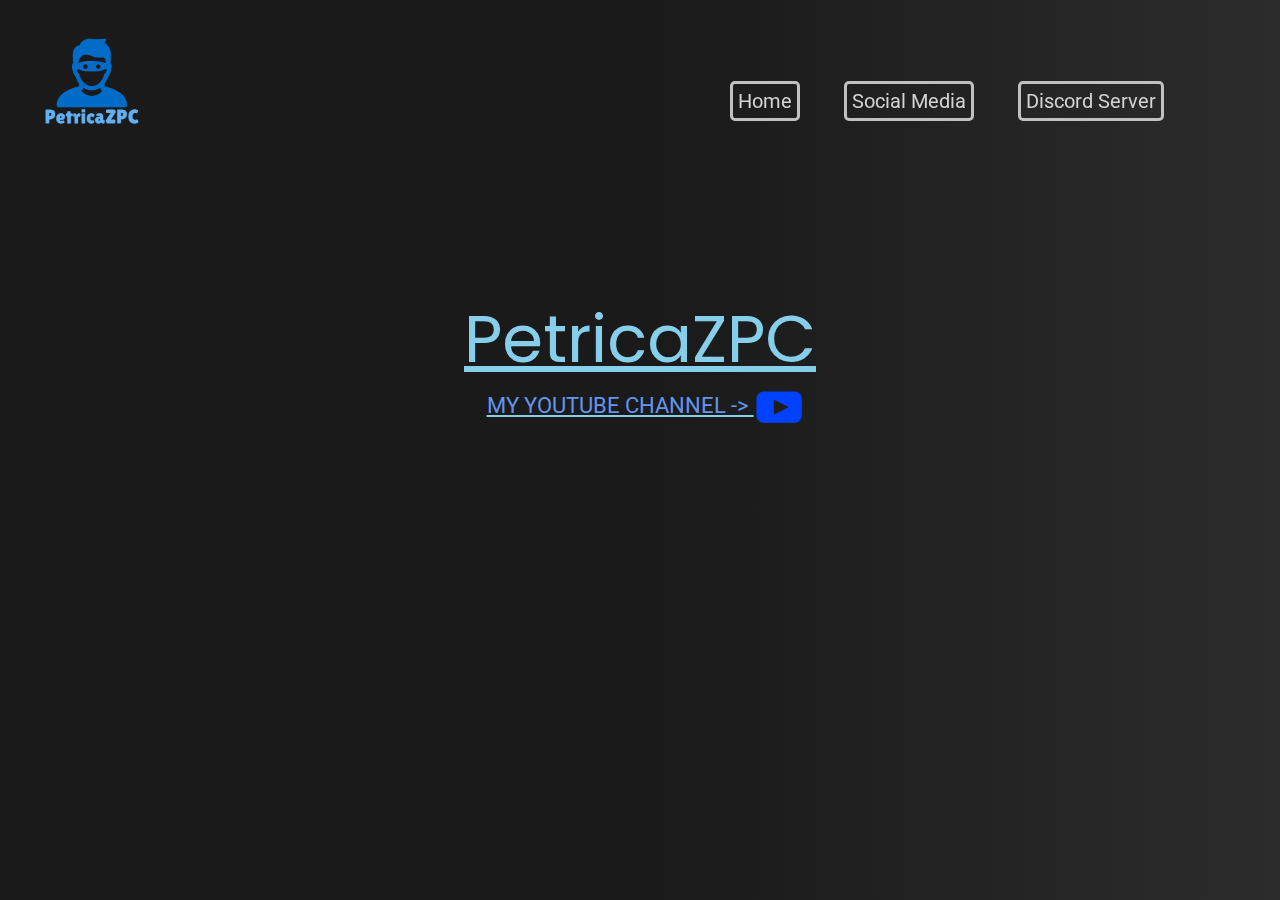
<file: index.html>
<!DOCTYPE html>
<html lang="en">
<head>
    <meta charset="UTF-8">
    <meta http-equiv="X-UA-Compatible" content="IE=edge">
    <meta name="viewport" content="width=device-width, initial-scale=1.0">
    <link rel="stylesheet" href="style.css">
    <link rel="preconnect" href="https://fonts.googleapis.com">
<link rel="preconnect" href="https://fonts.gstatic.com" crossorigin>
<link href="https://fonts.googleapis.com/css2?family=Roboto:wght@500&display=swap" rel="stylesheet">
<link rel="preconnect" href="https://fonts.googleapis.com">
<link rel="preconnect" href="https://fonts.gstatic.com" crossorigin>
<link href="https://fonts.googleapis.com/css2?family=Poppins:wght@500&display=swap" rel="stylesheet">

    <title>PetricaZPC</title>
</head>
<body>
    <div class="total">
        <div class="navbar">
            <img src="logo.png" class="logo">
            <ul id="menuList">
                <li><a href="index.html" class="hvr-bounce-out">Home</a></li>
                <li><a href="socialmedia.html" class="hvr-bounce-out">Social Media
                </a></li>
                <li><a href="discordserver.html" class="hvr-bounce-out">Discord Server</a></li>
            </ul>
            <img src="menuicon.png" class="menu-icon" onclick="togglemenu()">
        </div>
        <div class="centertext">PetricaZPC
        <div class="ytb">MY YOUTUBE CHANNEL -> <a href="https://www.youtube.com/channel/UCb606_DIIQSjeI9XeRb2E6Q" target="blank"><img src="ytb.png" class="hvr-buzz-out"></a></div>
    </div>
  </div>
    <script>
        var menuList = document.getElementById("menuList");
        menuList.style.maxHeight  = "0px"
        function togglemenu(){
            if(menuList.style.maxHeight == "0px")

            {
                menuList.style.maxHeight  = "130px"
            }
            else{
                menuList.style.maxHeight  = "0px"
            }
        }



    </script>

</body>
</html>
</file>
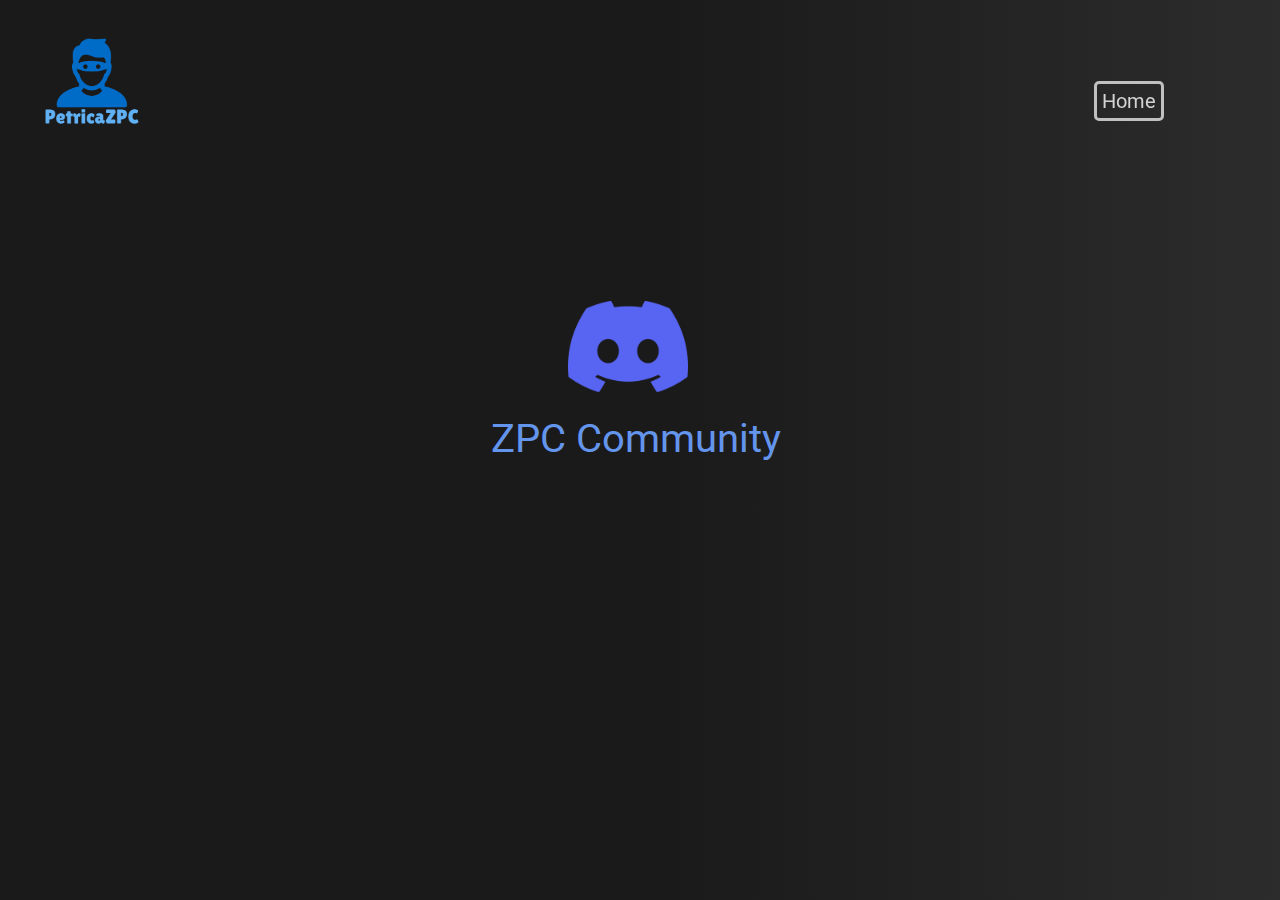
<file: discordserver.html>
<!DOCTYPE html>
<html lang="en">
<head>
    <meta charset="UTF-8">
    <meta http-equiv="X-UA-Compatible" content="IE=edge">
    <meta name="viewport" content="width=device-width, initial-scale=1.0">
    <link rel="stylesheet" href="stylediscord.css">
    <link rel="preconnect" href="https://fonts.googleapis.com">
<link rel="preconnect" href="https://fonts.gstatic.com" crossorigin>
<link href="https://fonts.googleapis.com/css2?family=Roboto:wght@500&display=swap" rel="stylesheet">
<link rel="preconnect" href="https://fonts.googleapis.com">
<link rel="preconnect" href="https://fonts.gstatic.com" crossorigin>
<link href="https://fonts.googleapis.com/css2?family=Poppins:wght@500&display=swap" rel="stylesheet">

    <title>PetricaZPC</title>
</head>
<body>
    <div class="total">
        <div class="navbar">
            <img src="logo.png" class="logo">
            <ul id="menuList">
                <li><a href="index.html" class="hvr-bounce-out">Home</a></li>
            </ul>
            <img src="menuicon.png" class="menu-icon" onclick="togglemenu()">
        </div>
        <div class="centertext"><a href="https://discord.gg/zDsnYFNdjC" target="blank" class="hvr-buzz-out"><img src="discord.png" class="discord"></a>
        <div class="ytb">ZPC Community</div>
    </div>
  </div>
    <script>
        var menuList = document.getElementById("menuList");
        menuList.style.maxHeight  = "0px"
        function togglemenu(){
            if(menuList.style.maxHeight == "0px")

            {
                menuList.style.maxHeight  = "130px"
            }
            else{
                menuList.style.maxHeight  = "0px"
            }
        }



    </script>

</body>
</html>
</file>
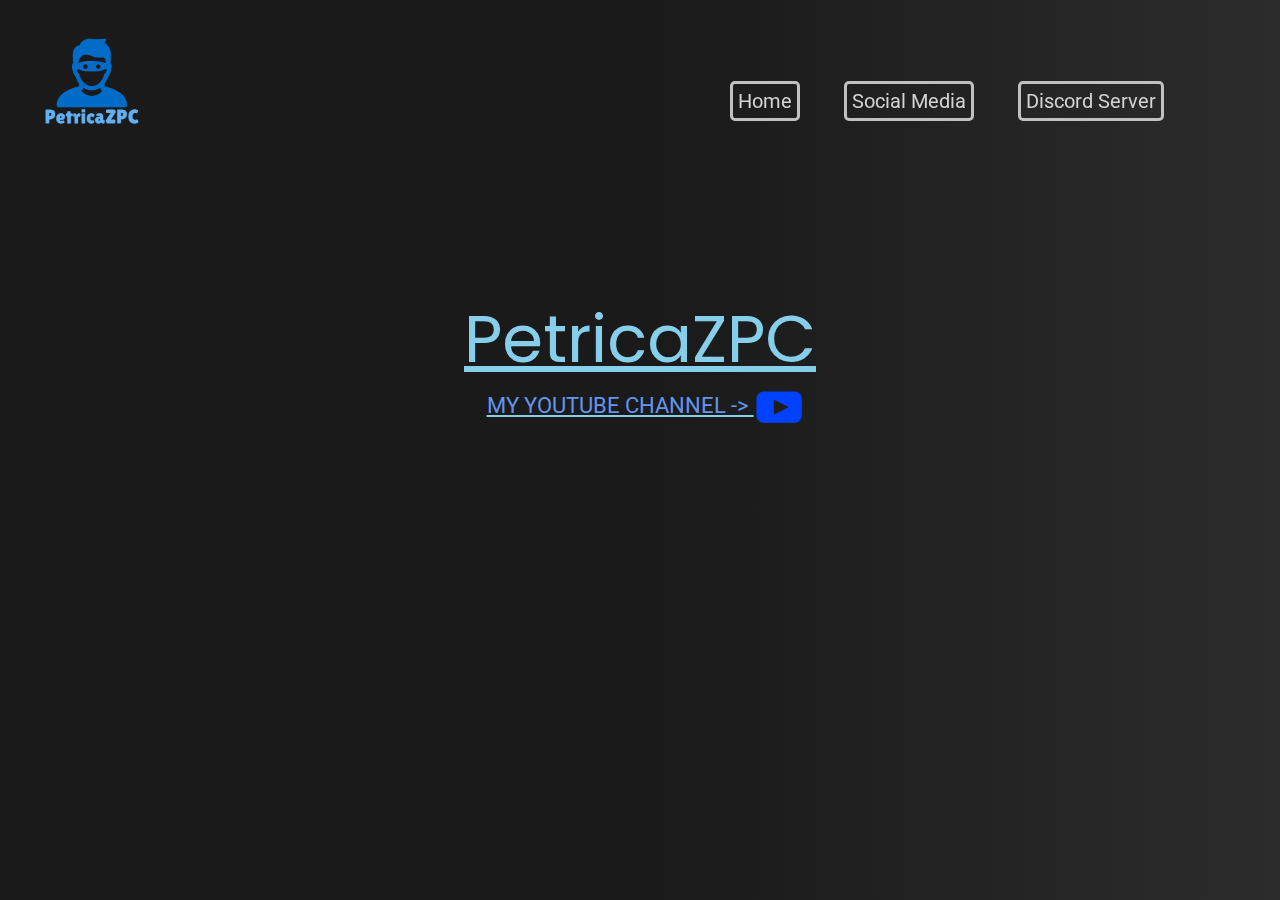
<file: home.html>
<!DOCTYPE html>
<html lang="en">
<head>
    <meta charset="UTF-8">
    <meta http-equiv="X-UA-Compatible" content="IE=edge">
    <meta name="viewport" content="width=device-width, initial-scale=1.0">
    <link rel="stylesheet" href="style.css">
    <link rel="preconnect" href="https://fonts.googleapis.com">
<link rel="preconnect" href="https://fonts.gstatic.com" crossorigin>
<link href="https://fonts.googleapis.com/css2?family=Roboto:wght@500&display=swap" rel="stylesheet">
<link rel="preconnect" href="https://fonts.googleapis.com">
<link rel="preconnect" href="https://fonts.gstatic.com" crossorigin>
<link href="https://fonts.googleapis.com/css2?family=Poppins:wght@500&display=swap" rel="stylesheet">

    <title>Repsonsive website</title>
</head>
<body>
    <div class="total">
        <div class="navbar">
            <img src="logo.png" class="logo">
            <ul id="menuList">
                <li><a href="home.html" class="hvr-bounce-out">Home</a></li>
                <li><a href="socialmedia.html" class="hvr-bounce-out">Social Media
                </a></li>
                <li><a href="discordserver.html" class="hvr-bounce-out">Discord Server</a></li>
            </ul>
            <img src="menuicon.png" class="menu-icon" onclick="togglemenu()">
        </div>
        <div class="centertext">PetricaZPC
        <div class="ytb">MY YOUTUBE CHANNEL -> <a href="https://www.youtube.com/channel/UCb606_DIIQSjeI9XeRb2E6Q" target="blank"><img src="ytb.png" class="hvr-buzz-out"></a></div>
    </div>
  </div>
    <script>
        var menuList = document.getElementById("menuList");
        menuList.style.maxHeight  = "0px"
        function togglemenu(){
            if(menuList.style.maxHeight == "0px")

            {
                menuList.style.maxHeight  = "130px"
            }
            else{
                menuList.style.maxHeight  = "0px"
            }
        }



    </script>

</body>
</html>
</file>
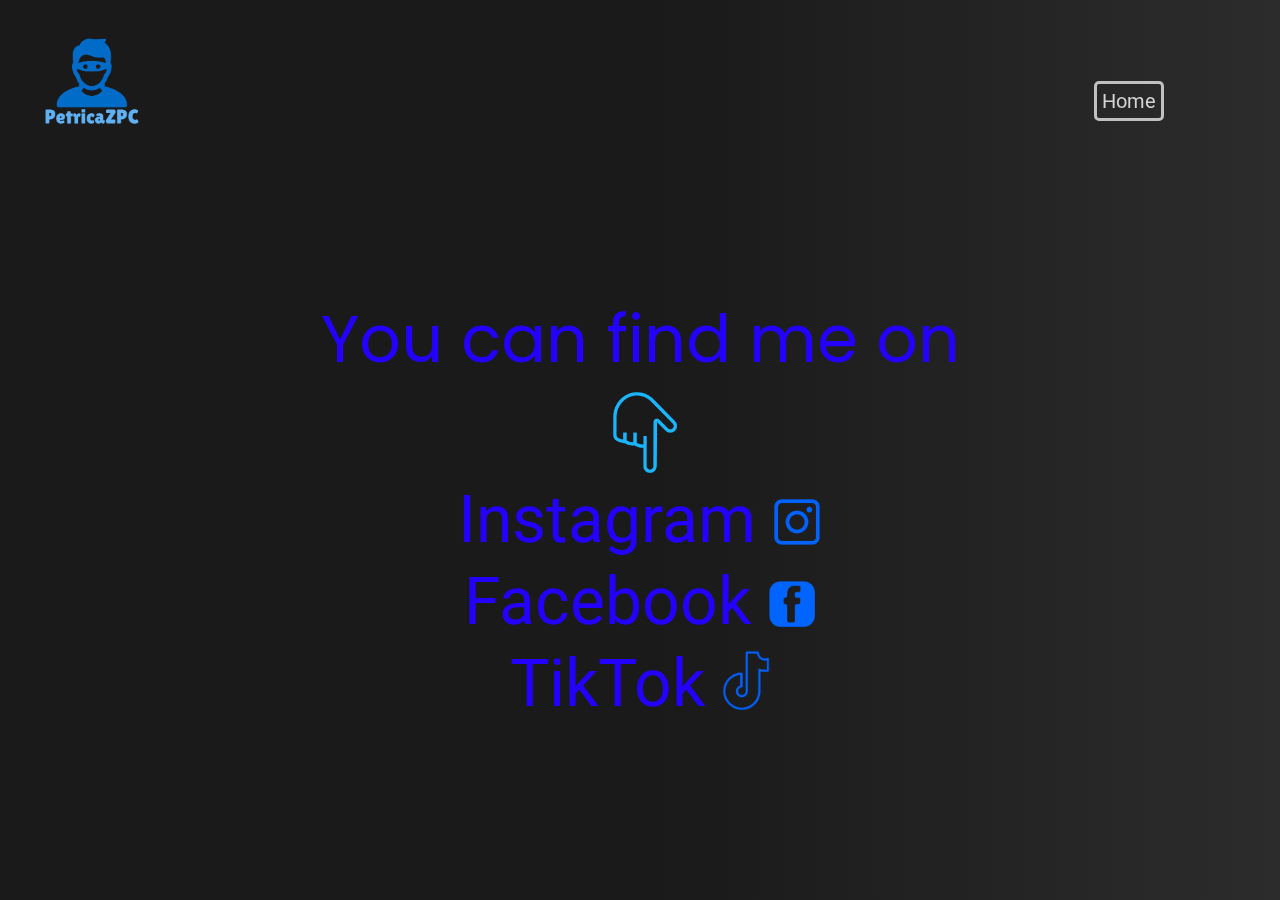
<file: socialmedia.html>
<!DOCTYPE html>
<html lang="en">
<head>
    <meta charset="UTF-8">
    <meta http-equiv="X-UA-Compatible" content="IE=edge">
    <meta name="viewport" content="width=device-width, initial-scale=1.0">
    <link rel="stylesheet" href="socialmedia.css">
    <link rel="preconnect" href="https://fonts.googleapis.com">
<link rel="preconnect" href="https://fonts.gstatic.com" crossorigin>
<link href="https://fonts.googleapis.com/css2?family=Roboto:wght@500&display=swap" rel="stylesheet">
<link rel="preconnect" href="https://fonts.googleapis.com">
<link rel="preconnect" href="https://fonts.gstatic.com" crossorigin>
<link href="https://fonts.googleapis.com/css2?family=Poppins:wght@500&display=swap" rel="stylesheet">

    <title>PetricaZPC</title>
</head>
<body>
    <div class="total">
        <div class="navbar">
            <img src="logo.png" class="logo">
            <ul id="menuList">
                <li><a href="index.html" class="hvr-bounce-out">Home</a></li>
            </ul>
            <img src="menuicon.png" class="menu-icon" onclick="togglemenu()">
        </div>
        <div class="centertext">You can find me on
        <div class="ytb"> <img src="pointer.png" class="pointer"></div>
        <div class="socialmedia">Instagram <a href="https://www.instagram.com/petrica_z/" target="blank" class="hvr-buzz-out"><img src="instagram.png" class="smediaicons"></a></div>
        <div class="socialmedia">Facebook <a href="https://www.facebook.com/petrica.zahapschi.3" target="blank" class="hvr-buzz-out"><img src="facebook.png" class="smediaicons"></a></div>
        <div class="socialmedia">TikTok <a href="https://www.tiktok.com/@petresefu?lang=en" target="blank" class="hvr-buzz-out"><img src="tiktok.png" class="smediaicons"></a></div>
    </div>
  </div>
    <script>
        var menuList = document.getElementById("menuList");
        menuList.style.maxHeight  = "0px"
        function togglemenu(){
            if(menuList.style.maxHeight == "0px")

            {
                menuList.style.maxHeight  = "130px"
            }
            else{
                menuList.style.maxHeight  = "0px"
            }
        }



    </script>

</body>
</html>
</file>
<file: style.css>
*{
    margin: 0;
    padding: 0;
    font-family: 'Roboto', sans-serif;
}

.total{
    width: 100%;
    height: 100vh;
    background: rgb(27,26,26);
    background: linear-gradient(90deg, rgba(27,26,26,1) 0%, rgba(27,26,26,1) 52%, rgba(45,44,44,1) 100%);
    background-size: cover;
    background-position: center;
}

.navbar{
    width: 85%;
    margin: auto;
    padding: 35px 0;
    display: flex;
    align-items: center;
    justify-content: space-between;
}

.logo{
    width: 100px;
    cursor: pointer;
    margin: 0 -60px;

}

.menu-icon{
    width: 25px;
    cursor: pointer;
    display: none;
}

.navbar ul li{
    list-style: none;
    display: inline-block;
    margin: 0 20px;
    
}

.navbar ul li a{
    text-decoration: none;
    color: lightgrey;
    font-size: 20px;
    border-style: solid;
    padding: 5px;
    border-radius: 5px;
    border-color: silver;
 
    
}

.hvr-bounce-out {
    display: inline-block;
    vertical-align: middle;
    -webkit-transform: perspective(1px) translateZ(0);
    transform: perspective(1px) translateZ(0);
    box-shadow: 0 0 1px rgba(0, 0, 0, 0);
    -webkit-transition-duration: 0.5s;
    transition-duration: 0.5s;
  }
  .hvr-bounce-out:hover, .hvr-bounce-out:focus, .hvr-bounce-out:active {
    -webkit-transform: scale(0.8);
    transform: scale(0.8);
    -webkit-transition-timing-function: cubic-bezier(0.47, 2.02, 0.31, -0.36);
    transition-timing-function: cubic-bezier(0.47, 2.02, 0.31, -0.36);
  }

  .centertext{
      font-family: 'Poppins', sans-serif;
      text-decoration: underline;
      text-align: center;
      margin-top: 10%;
      font-size: 66px;
      color: skyblue;
  }

  .ytb{
      font-size: 22px;
      margin-left: 0.8%;
      color:cornflowerblue;      
  }

  

 @-webkit-keyframes hvr-buzz-out {
    10% {
      -webkit-transform: translateX(3px) rotate(2deg);
      transform: translateX(3px) rotate(2deg);
    }
    20% {
      -webkit-transform: translateX(-3px) rotate(-2deg);
      transform: translateX(-3px) rotate(-2deg);
    }
    30% {
      -webkit-transform: translateX(3px) rotate(2deg);
      transform: translateX(3px) rotate(2deg);
    }
    40% {
      -webkit-transform: translateX(-3px) rotate(-2deg);
      transform: translateX(-3px) rotate(-2deg);
    }
    50% {
      -webkit-transform: translateX(2px) rotate(1deg);
      transform: translateX(2px) rotate(1deg);
    }
    60% {
      -webkit-transform: translateX(-2px) rotate(-1deg);
      transform: translateX(-2px) rotate(-1deg);
    }
    70% {
      -webkit-transform: translateX(2px) rotate(1deg);
      transform: translateX(2px) rotate(1deg);
    }
    80% {
      -webkit-transform: translateX(-2px) rotate(-1deg);
      transform: translateX(-2px) rotate(-1deg);
    }
    90% {
      -webkit-transform: translateX(1px) rotate(0);
      transform: translateX(1px) rotate(0);
    }
    100% {
      -webkit-transform: translateX(-1px) rotate(0);
      transform: translateX(-1px) rotate(0);
    }
  }
  @keyframes hvr-buzz-out {
    10% {
      -webkit-transform: translateX(3px) rotate(2deg);
      transform: translateX(3px) rotate(2deg);
    }
    20% {
      -webkit-transform: translateX(-3px) rotate(-2deg);
      transform: translateX(-3px) rotate(-2deg);
    }
    30% {
      -webkit-transform: translateX(3px) rotate(2deg);
      transform: translateX(3px) rotate(2deg);
    }
    40% {
      -webkit-transform: translateX(-3px) rotate(-2deg);
      transform: translateX(-3px) rotate(-2deg);
    }
    50% {
      -webkit-transform: translateX(2px) rotate(1deg);
      transform: translateX(2px) rotate(1deg);
    }
    60% {
      -webkit-transform: translateX(-2px) rotate(-1deg);
      transform: translateX(-2px) rotate(-1deg);
    }
    70% {
      -webkit-transform: translateX(2px) rotate(1deg);
      transform: translateX(2px) rotate(1deg);
    }
    80% {
      -webkit-transform: translateX(-2px) rotate(-1deg);
      transform: translateX(-2px) rotate(-1deg);
    }
    90% {
      -webkit-transform: translateX(1px) rotate(0);
      transform: translateX(1px) rotate(0);
    }
    100% {
      -webkit-transform: translateX(-1px) rotate(0);
      transform: translateX(-1px) rotate(0);
    }
  }
  .hvr-buzz-out {
    display: inline-block;
    vertical-align: middle;
    -webkit-transform: perspective(1px) translateZ(0);
    transform: perspective(1px) translateZ(0);
    box-shadow: 0 0 1px rgba(0, 0, 0, 0);
  }
  .hvr-buzz-out:hover, .hvr-buzz-out:focus, .hvr-buzz-out:active {
    -webkit-animation-name: hvr-buzz-out;
    animation-name: hvr-buzz-out;
    -webkit-animation-duration: 0.75s;
    animation-duration: 0.75s;
    -webkit-animation-timing-function: linear;
    animation-timing-function: linear;
    -webkit-animation-iteration-count: 1;
    animation-iteration-count: 1;
  }

  .hvr-buzz-out{
    margin-bottom: -0.05%;
    width: 50px;
}


  @media only screen and (max-width:414px){
      .total{
          max-width: 100%;
          max-height: 100%;
      }

      .centertext{
          max-width: 100%;
          font-size: x-large;
      }




  }


  @media only screen and (max-width:700px){

    .logo{
        margin-left: -5%;
    }

    .navbar ul li a{
        font-size: 15px;
    }

  }

  @media only screen and (min-width:701px){

    .total{
        max-width: 100%;
        max-height: 100vh;
    }

    .logo{
        margin-left: -5%;
    }



  }


  @media only screen and (max-width:630px){

    .total{
        max-width: 100%;
        max-height: 100vh;
    }

    .logo{
        margin-top: -4%;
    }



      .navbar ul{
      width: 100%;
      background: rgb(71,71,71);
      background: linear-gradient(90deg, rgba(71,71,71,1) 0%, rgba(152,143,143,1) 52%, rgba(68,66,66,1) 100%);
      position: absolute;
      top:85px;
      right: 0;
      z-index: 2;
      }

      .navbar ul li{
          display: block;
          margin-top: 5px;
          margin-bottom: 1px;
          text-align: center;

      }

      .navbar ul li a{
          font-size: 14px;
          color: white;
          border: hidden;
      }

      .centertext{
          margin-top: 40%;
          max-width: 100%;
      }

      .hvr-buzz-out{
        max-width: 100%;
      

      }

      .menu-icon{
          display: block;
      }

      #menuList{
          overflow: hidden;
          transition: 0.5s;
      }


  }
</file>
<file: stylediscord.css>
*{
    margin: 0;
    padding: 0;
    font-family: 'Roboto', sans-serif;
}

.total{
    width: 100%;
    height: 100vh;
    background: rgb(27,26,26);
    background: linear-gradient(90deg, rgba(27,26,26,1) 0%, rgba(27,26,26,1) 52%, rgba(45,44,44,1) 100%);
    background-size: cover;
    background-position: center;
}

.navbar{
    width: 85%;
    margin: auto;
    padding: 35px 0;
    display: flex;
    align-items: center;
    justify-content: space-between;
}

.logo{
    width: 100px;
    cursor: pointer;
    margin: 0 -60px;

}

.menu-icon{
    width: 25px;
    cursor: pointer;
    display: none;
}

.navbar ul li{
    list-style: none;
    display: inline-block;
    margin: 0 20px;
    
}

.navbar ul li a{
    text-decoration: none;
    color: lightgrey;
    font-size: 20px;
    border-style: solid;
    padding: 5px;
    border-radius: 5px;
    border-color: silver;
 
    
}

.hvr-bounce-out {
    display: inline-block;
    vertical-align: middle;
    -webkit-transform: perspective(1px) translateZ(0);
    transform: perspective(1px) translateZ(0);
    box-shadow: 0 0 1px rgba(0, 0, 0, 0);
    -webkit-transition-duration: 0.5s;
    transition-duration: 0.5s;
  }
  .hvr-bounce-out:hover, .hvr-bounce-out:focus, .hvr-bounce-out:active {
    -webkit-transform: scale(0.8);
    transform: scale(0.8);
    -webkit-transition-timing-function: cubic-bezier(0.47, 2.02, 0.31, -0.36);
    transition-timing-function: cubic-bezier(0.47, 2.02, 0.31, -0.36);
  }

  .centertext{
      text-align: center;
      margin-top: 10%;
      cursor: pointer;
      font-size: 100px;
      margin-left: -6.5%;
  }

  .discord{
    max-width: 100%;
  }


  .ytb{
      font-size: 40px;
      margin-left: 5.5%;
      color:cornflowerblue;      
  }

  

 @-webkit-keyframes hvr-buzz-out {
    10% {
      -webkit-transform: translateX(3px) rotate(2deg);
      transform: translateX(3px) rotate(2deg);
    }
    20% {
      -webkit-transform: translateX(-3px) rotate(-2deg);
      transform: translateX(-3px) rotate(-2deg);
    }
    30% {
      -webkit-transform: translateX(3px) rotate(2deg);
      transform: translateX(3px) rotate(2deg);
    }
    40% {
      -webkit-transform: translateX(-3px) rotate(-2deg);
      transform: translateX(-3px) rotate(-2deg);
    }
    50% {
      -webkit-transform: translateX(2px) rotate(1deg);
      transform: translateX(2px) rotate(1deg);
    }
    60% {
      -webkit-transform: translateX(-2px) rotate(-1deg);
      transform: translateX(-2px) rotate(-1deg);
    }
    70% {
      -webkit-transform: translateX(2px) rotate(1deg);
      transform: translateX(2px) rotate(1deg);
    }
    80% {
      -webkit-transform: translateX(-2px) rotate(-1deg);
      transform: translateX(-2px) rotate(-1deg);
    }
    90% {
      -webkit-transform: translateX(1px) rotate(0);
      transform: translateX(1px) rotate(0);
    }
    100% {
      -webkit-transform: translateX(-1px) rotate(0);
      transform: translateX(-1px) rotate(0);
    }
  }
  @keyframes hvr-buzz-out {
    10% {
      -webkit-transform: translateX(3px) rotate(2deg);
      transform: translateX(3px) rotate(2deg);
    }
    20% {
      -webkit-transform: translateX(-3px) rotate(-2deg);
      transform: translateX(-3px) rotate(-2deg);
    }
    30% {
      -webkit-transform: translateX(3px) rotate(2deg);
      transform: translateX(3px) rotate(2deg);
    }
    40% {
      -webkit-transform: translateX(-3px) rotate(-2deg);
      transform: translateX(-3px) rotate(-2deg);
    }
    50% {
      -webkit-transform: translateX(2px) rotate(1deg);
      transform: translateX(2px) rotate(1deg);
    }
    60% {
      -webkit-transform: translateX(-2px) rotate(-1deg);
      transform: translateX(-2px) rotate(-1deg);
    }
    70% {
      -webkit-transform: translateX(2px) rotate(1deg);
      transform: translateX(2px) rotate(1deg);
    }
    80% {
      -webkit-transform: translateX(-2px) rotate(-1deg);
      transform: translateX(-2px) rotate(-1deg);
    }
    90% {
      -webkit-transform: translateX(1px) rotate(0);
      transform: translateX(1px) rotate(0);
    }
    100% {
      -webkit-transform: translateX(-1px) rotate(0);
      transform: translateX(-1px) rotate(0);
    }
  }
  .hvr-buzz-out {
    display: inline-block;
    vertical-align: middle;
    -webkit-transform: perspective(1px) translateZ(0);
    transform: perspective(1px) translateZ(0);
    box-shadow: 0 0 1px rgba(0, 0, 0, 0);
  }
  .hvr-buzz-out:hover, .hvr-buzz-out:focus, .hvr-buzz-out:active {
    -webkit-animation-name: hvr-buzz-out;
    animation-name: hvr-buzz-out;
    -webkit-animation-duration: 0.75s;
    animation-duration: 0.75s;
    -webkit-animation-timing-function: linear;
    animation-timing-function: linear;
    -webkit-animation-iteration-count: 1;
    animation-iteration-count: 1;
  }

  .hvr-buzz-out{
    margin-bottom: -0.05%;
    width: 50px;
}


  @media only screen and (max-width:414px){
      .total{
          max-width: 100%;
          max-height: 100%;
      }

      .centertext{
          max-width: 100%;
          font-size: x-large;
      }

      .discord{
        max-width: 80px;
      }

      .ytb{
        font-size: x-large;
      }




  }


  @media only screen and (max-width:700px){

    .logo{
        margin-left: -5%;
    }

    .navbar ul li a{
        font-size: 15px;
    }

    .discord{
      max-width: 90px;
    }

  }

  @media only screen and (min-width:701px){

    .total{
        max-width: 100%;
        max-height: 100vh;
    }

    .logo{
        margin-left: -5%;
    }

    .discord{
      max-width: 120px;
      margin-left: -11%;
    }



  }


  @media only screen and (max-width:630px){

    .total{
        max-width: 100%;
        max-height: 100vh;
    }

    .logo{
        margin-top: -4%;
    }

    .discord{
      margin-left: -10%;
    }



      .navbar ul{
      width: 100%;
      background: rgb(71,71,71);
      background: linear-gradient(90deg, rgba(71,71,71,1) 0%, rgba(152,143,143,1) 52%, rgba(68,66,66,1) 100%);
      position: absolute;
      top:85px;
      right: 0;
      z-index: 2;
      }

      .navbar ul li{
          display: block;
          margin-top: 5px;
          margin-bottom: 1px;
          text-align: center;

      }

      .navbar ul li a{
          font-size: 14px;
          color: white;
          border: hidden;
      }

      .centertext{
          margin-top: 40%;
          max-width: 100%;
      }

      .hvr-buzz-out{
        max-width: 100%;
      

      }

      .menu-icon{
          display: block;
      }

      #menuList{
          overflow: hidden;
          transition: 0.5s;
      }


  }
</file>
<file: socialmedia.css>
*{
    margin: 0;
    padding: 0;
    font-family: 'Roboto', sans-serif;
}

.total{
    width: 100%;
    height: 100vh;
    background: rgb(27,26,26);
    background: linear-gradient(90deg, rgba(27,26,26,1) 0%, rgba(27,26,26,1) 52%, rgba(45,44,44,1) 100%);
    background-size: cover;
    background-position: center;
}

.navbar{
    width: 85%;
    margin: auto;
    padding: 35px 0;
    display: flex;
    align-items: center;
    justify-content: space-between;
}

.logo{
    width: 100px;
    cursor: pointer;
    margin: 0 -60px;

}

.menu-icon{
    width: 25px;
    cursor: pointer;
    display: none;
}

.navbar ul li{
    list-style: none;
    display: inline-block;
    margin: 0 20px;
    
}

.navbar ul li a{
    text-decoration: none;
    color: lightgrey;
    font-size: 20px;
    border-style: solid;
    padding: 5px;
    border-radius: 5px;
    border-color: silver;
 
    
}

.hvr-bounce-out {
    display: inline-block;
    vertical-align: middle;
    -webkit-transform: perspective(1px) translateZ(0);
    transform: perspective(1px) translateZ(0);
    box-shadow: 0 0 1px rgba(0, 0, 0, 0);
    -webkit-transition-duration: 0.5s;
    transition-duration: 0.5s;
  }
  .hvr-bounce-out:hover, .hvr-bounce-out:focus, .hvr-bounce-out:active {
    -webkit-transform: scale(0.8);
    transform: scale(0.8);
    -webkit-transition-timing-function: cubic-bezier(0.47, 2.02, 0.31, -0.36);
    transition-timing-function: cubic-bezier(0.47, 2.02, 0.31, -0.36);
  }

  .centertext{
      font-family: 'Poppins', sans-serif;
      text-align: center;
      margin-top: 10%;
      font-size: 66px;
      color: #2400ff;
  }

  .pointer{
      max-width: 70px;
  }

  .ytb{
      font-size: 22px;
      margin-left: 0.8%;
      color:cornflowerblue;      
  }

  .smediaicons{
      max-width: 50px;
  }

  

 @-webkit-keyframes hvr-buzz-out {
    10% {
      -webkit-transform: translateX(3px) rotate(2deg);
      transform: translateX(3px) rotate(2deg);
    }
    20% {
      -webkit-transform: translateX(-3px) rotate(-2deg);
      transform: translateX(-3px) rotate(-2deg);
    }
    30% {
      -webkit-transform: translateX(3px) rotate(2deg);
      transform: translateX(3px) rotate(2deg);
    }
    40% {
      -webkit-transform: translateX(-3px) rotate(-2deg);
      transform: translateX(-3px) rotate(-2deg);
    }
    50% {
      -webkit-transform: translateX(2px) rotate(1deg);
      transform: translateX(2px) rotate(1deg);
    }
    60% {
      -webkit-transform: translateX(-2px) rotate(-1deg);
      transform: translateX(-2px) rotate(-1deg);
    }
    70% {
      -webkit-transform: translateX(2px) rotate(1deg);
      transform: translateX(2px) rotate(1deg);
    }
    80% {
      -webkit-transform: translateX(-2px) rotate(-1deg);
      transform: translateX(-2px) rotate(-1deg);
    }
    90% {
      -webkit-transform: translateX(1px) rotate(0);
      transform: translateX(1px) rotate(0);
    }
    100% {
      -webkit-transform: translateX(-1px) rotate(0);
      transform: translateX(-1px) rotate(0);
    }
  }
  @keyframes hvr-buzz-out {
    10% {
      -webkit-transform: translateX(3px) rotate(2deg);
      transform: translateX(3px) rotate(2deg);
    }
    20% {
      -webkit-transform: translateX(-3px) rotate(-2deg);
      transform: translateX(-3px) rotate(-2deg);
    }
    30% {
      -webkit-transform: translateX(3px) rotate(2deg);
      transform: translateX(3px) rotate(2deg);
    }
    40% {
      -webkit-transform: translateX(-3px) rotate(-2deg);
      transform: translateX(-3px) rotate(-2deg);
    }
    50% {
      -webkit-transform: translateX(2px) rotate(1deg);
      transform: translateX(2px) rotate(1deg);
    }
    60% {
      -webkit-transform: translateX(-2px) rotate(-1deg);
      transform: translateX(-2px) rotate(-1deg);
    }
    70% {
      -webkit-transform: translateX(2px) rotate(1deg);
      transform: translateX(2px) rotate(1deg);
    }
    80% {
      -webkit-transform: translateX(-2px) rotate(-1deg);
      transform: translateX(-2px) rotate(-1deg);
    }
    90% {
      -webkit-transform: translateX(1px) rotate(0);
      transform: translateX(1px) rotate(0);
    }
    100% {
      -webkit-transform: translateX(-1px) rotate(0);
      transform: translateX(-1px) rotate(0);
    }
  }
  .hvr-buzz-out {
    display: inline-block;
    vertical-align: middle;
    -webkit-transform: perspective(1px) translateZ(0);
    transform: perspective(1px) translateZ(0);
    box-shadow: 0 0 1px rgba(0, 0, 0, 0);
  }
  .hvr-buzz-out:hover, .hvr-buzz-out:focus, .hvr-buzz-out:active {
    -webkit-animation-name: hvr-buzz-out;
    animation-name: hvr-buzz-out;
    -webkit-animation-duration: 0.75s;
    animation-duration: 0.75s;
    -webkit-animation-timing-function: linear;
    animation-timing-function: linear;
    -webkit-animation-iteration-count: 1;
    animation-iteration-count: 1;
  }

  .hvr-buzz-out{
    margin-bottom: -0.05%;
    width: 50px;
}


  @media only screen and (max-width:414px){
      .total{
          max-width: 100%;
          max-height: 100%;
      }

      .centertext{
          max-width: 100%;
          font-size: x-large;
      }

      .smediaicons{
          max-width: 30px;
      }




  }

  @media only screen and (max-height:800px){

    .centertext{
      margin-top: -2%;
    }
  }


  @media only screen and (max-width:700px){

    .logo{
        margin-left: -5%;
    }

    .navbar ul li a{
        font-size: 15px;
    }

  }

  @media only screen and (min-width:701px){

    .total{
        max-width: 100%;
        max-height: 100vh;
    }

    .logo{
        margin-left: -5%;
    }



  }


  @media only screen and (max-width:630px){

    .total{
        max-width: 100%;
        max-height: 100vh;
    }

    .logo{
        margin-top: -4%;
    }



      .navbar ul{
      width: 100%;
      background: rgb(71,71,71);
      background: linear-gradient(90deg, rgba(71,71,71,1) 0%, rgba(152,143,143,1) 52%, rgba(68,66,66,1) 100%);
      position: absolute;
      top:85px;
      right: 0;
      z-index: 2;
      }

      .navbar ul li{
          display: block;
          margin-top: 5px;
          margin-bottom: 1px;
          text-align: center;

      }

      .navbar ul li a{
          font-size: 14px;
          color: white;
          border: hidden;
      }

      .centertext{
          margin-top: 10%;
          max-width: 100%;
      }

      .hvr-buzz-out{
        max-width: 100%;
      

      }

      .menu-icon{
          display: block;
      }

      #menuList{
          overflow: hidden;
          transition: 0.5s;
      }


  }
</file>
